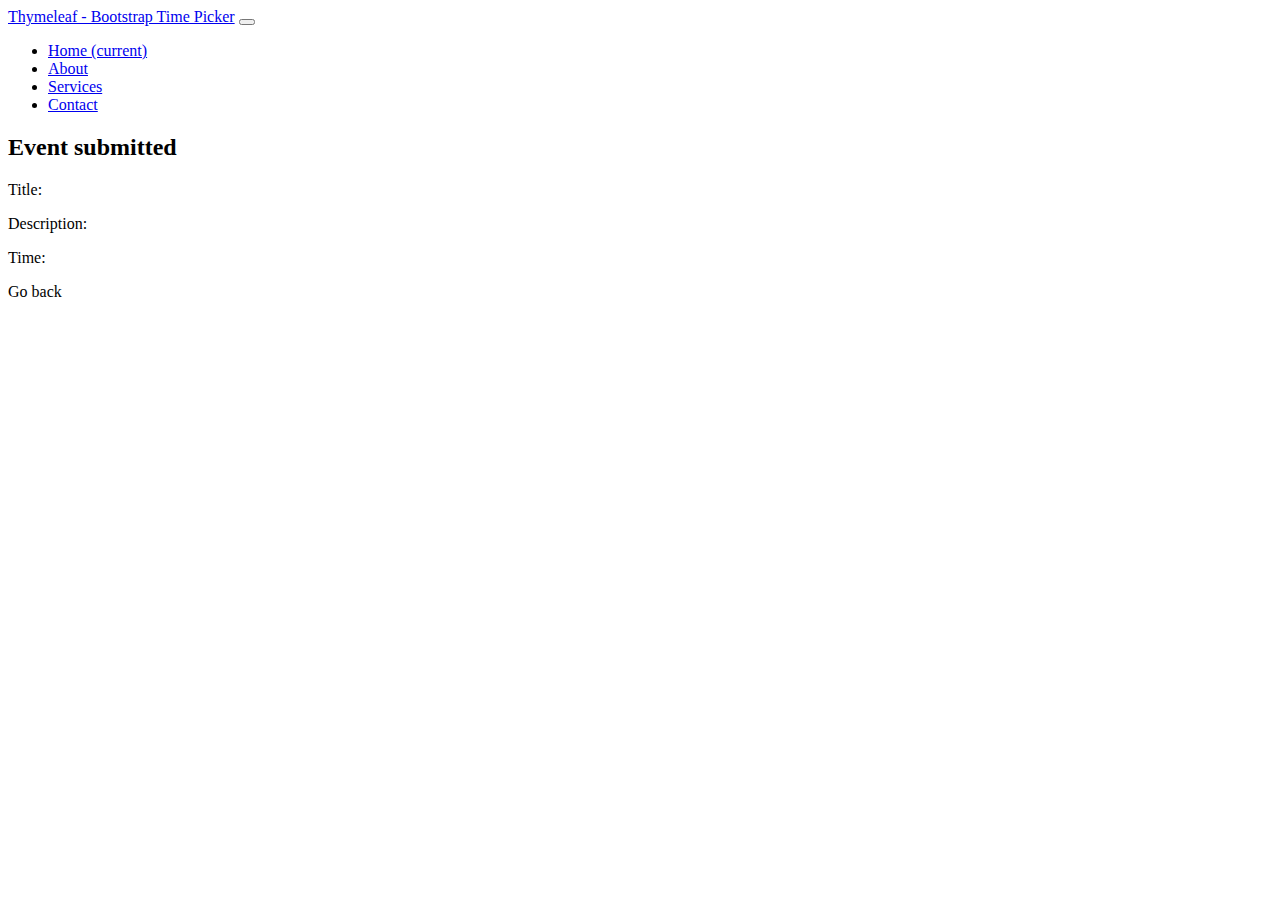
<file: src/main/resources/templates/saved.html>
<!DOCTYPE HTML>
<html lang="en" xmlns:th="http://www.thymeleaf.org">
<head>
    <meta charset="UTF-8"/>
    <title>Spring Boot Thymeleaf Application - Bootstrap Time Picker</title>

    <link th:rel="stylesheet" th:href="@{webjars/bootstrap/4.0.0-2/css/bootstrap.min.css} "/>
</head>
<body>

<!-- Navigation -->
<nav class="navbar navbar-expand-lg navbar-dark bg-dark static-top">
    <div class="container">
        <a class="navbar-brand" href="/">Thymeleaf - Bootstrap Time Picker</a>
        <button class="navbar-toggler" type="button" data-toggle="collapse" data-target="#navbarResponsive" aria-controls="navbarResponsive"
                aria-expanded="false" aria-label="Toggle navigation">
            <span class="navbar-toggler-icon"></span>
        </button>
        <div class="collapse navbar-collapse" id="navbarResponsive">
            <ul class="navbar-nav ml-auto">
                <li class="nav-item active">
                    <a class="nav-link" href="#">Home
                        <span class="sr-only">(current)</span>
                    </a>
                </li>
                <li class="nav-item">
                    <a class="nav-link" href="#">About</a>
                </li>
                <li class="nav-item">
                    <a class="nav-link" href="#">Services</a>
                </li>
                <li class="nav-item">
                    <a class="nav-link" href="#">Contact</a>
                </li>
            </ul>
        </div>
    </div>
</nav>

<div class="container">
    <h2 class="mt-5 mb-4">Event submitted</h2>

    <p><label>Title: </label> <strong th:text="${event.title}"></strong></p>
    <p><label>Description: </label> <strong th:text="${event.description}"></strong></p>
    <p><label>Time: </label> <strong th:text="${event.time}"></strong></p>

    <a th:href="@{/}" class="btn btn-primary">Go back</a>
</div>

</body>
</html>
</file>
